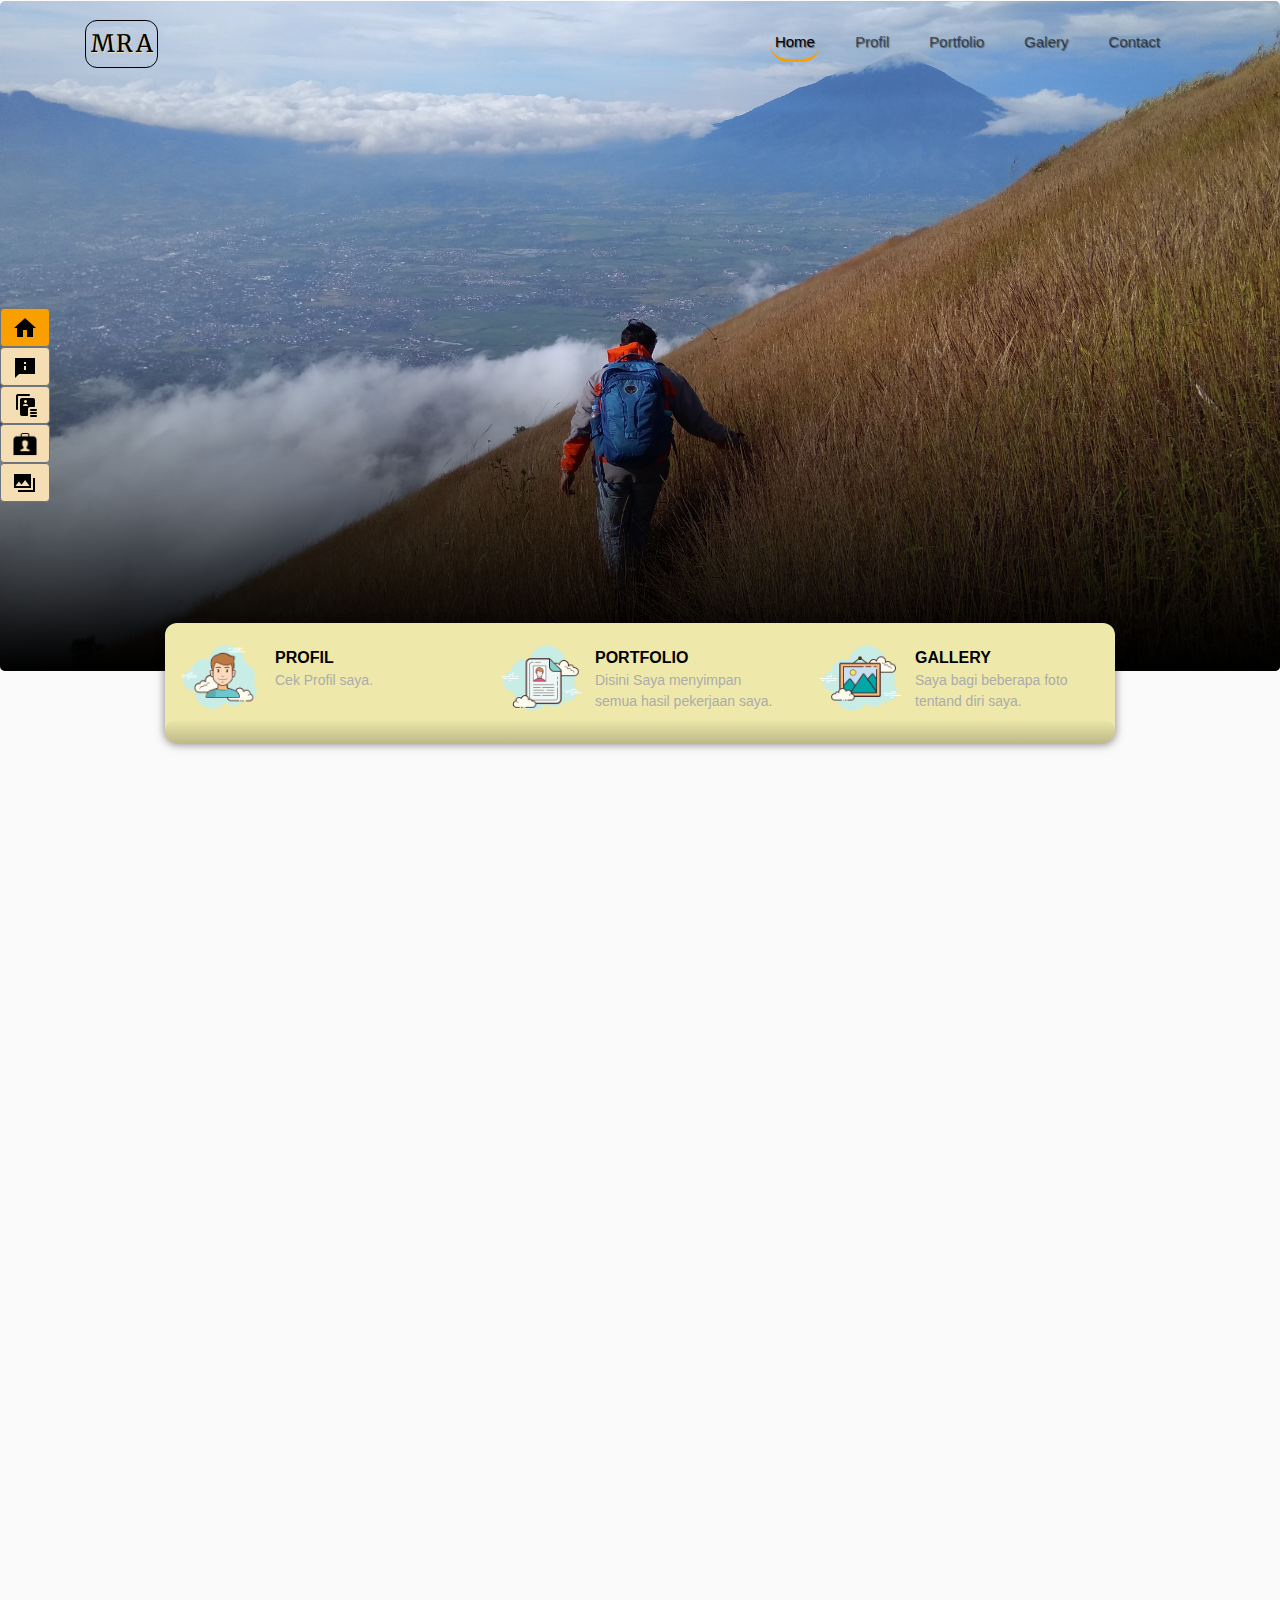
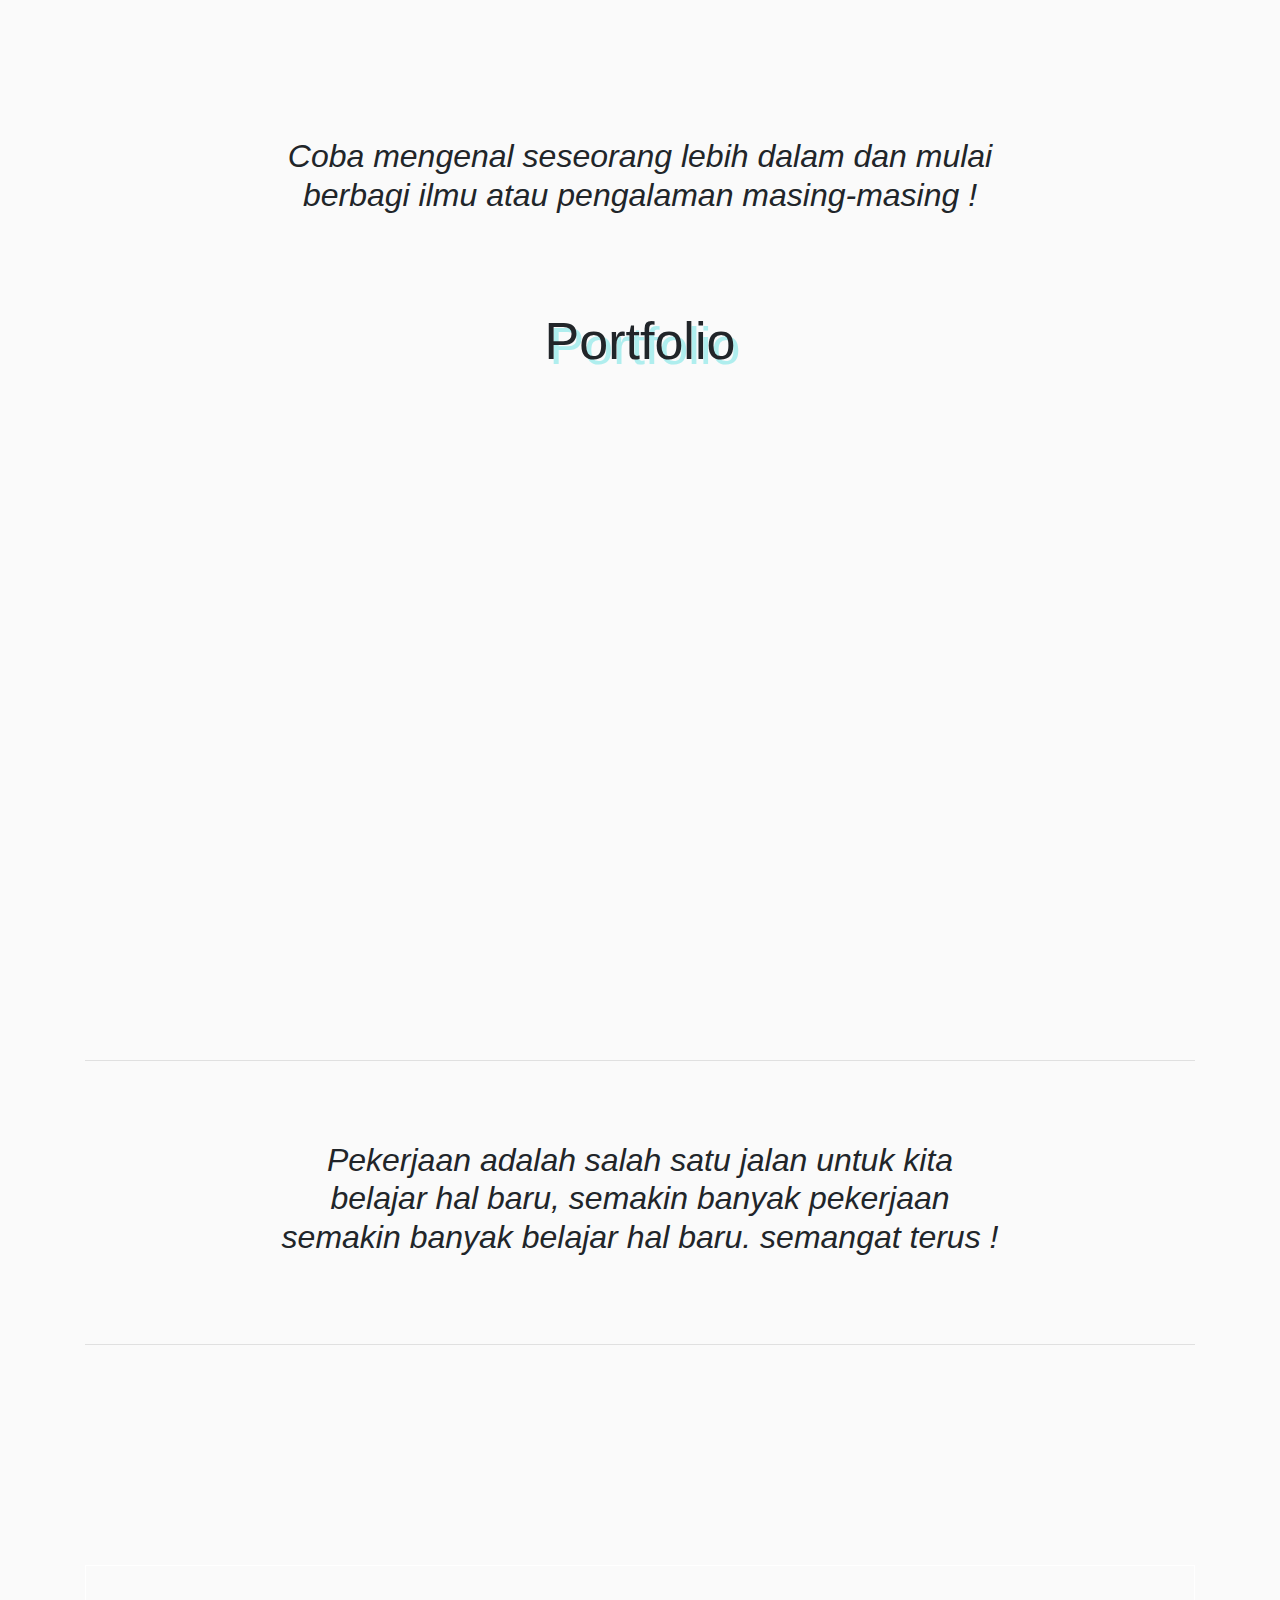
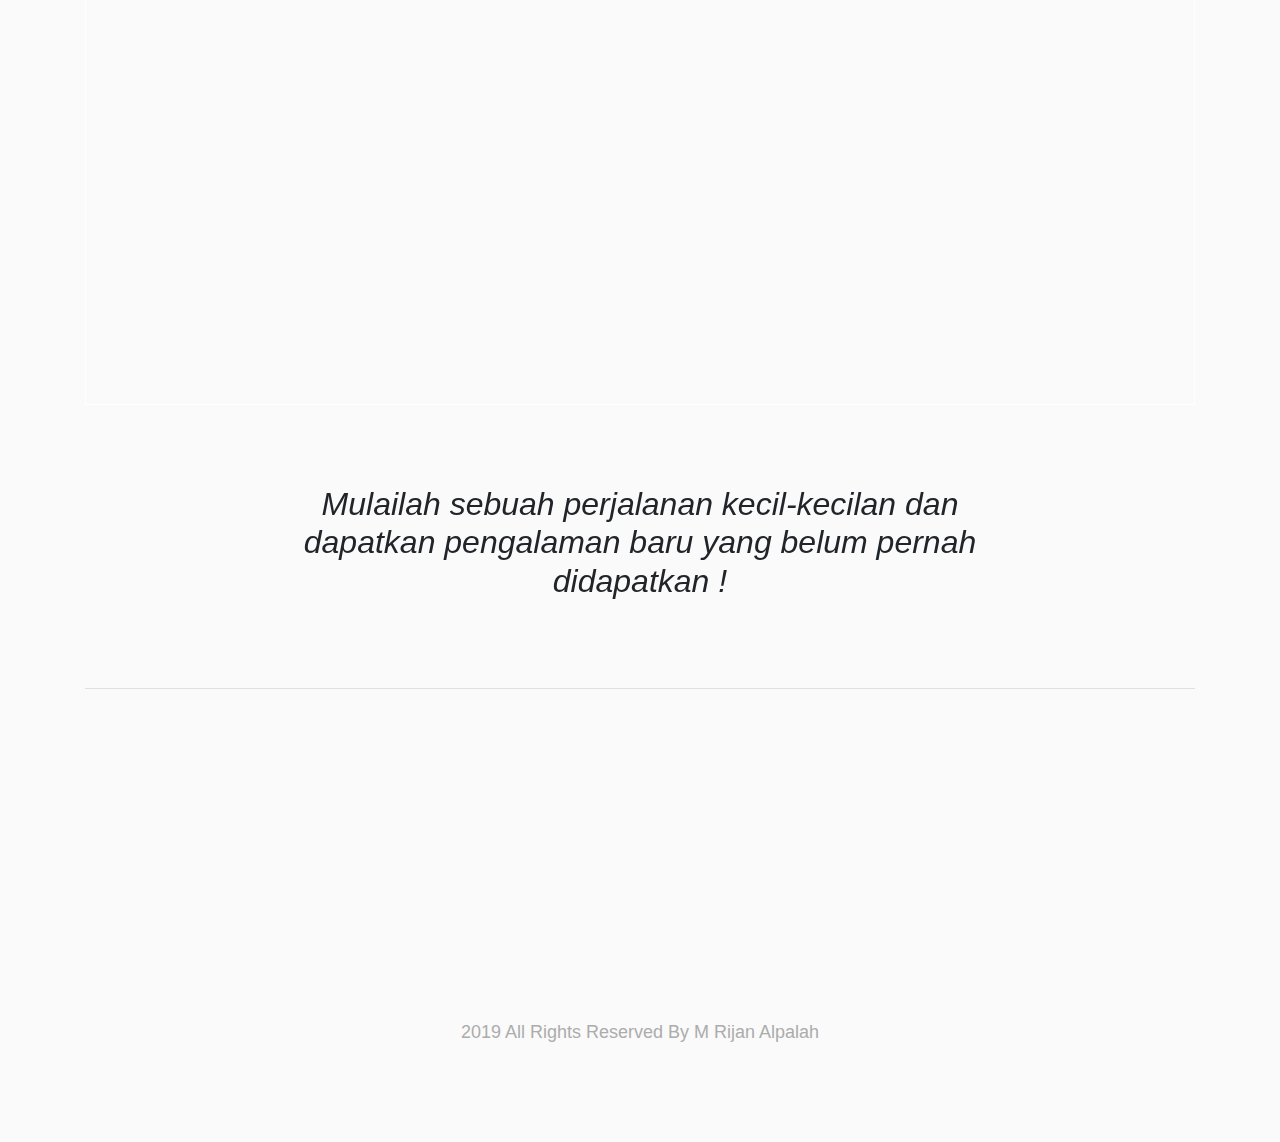
<file: index.html>
<!doctype html>
<html lang="en" id="home">

<head>
    <!-- Required meta tags -->
    <meta charset="utf-8">
    <meta name="viewport" content="width=device-width, initial-scale=1, shrink-to-fit=no">

    <!-- Bootstrap CSS -->
    <link rel="stylesheet" href="https://maxcdn.bootstrapcdn.com/bootstrap/4.0.0/css/bootstrap.min.css"
        integrity="sha384-Gn5384xqQ1aoWXA+058RXPxPg6fy4IWvTNh0E263XmFcJlSAwiGgFAW/dAiS6JXm" crossorigin="anonymous">
    <!--main css program-->
    <link rel="stylesheet" type="text/css" href="css/Style.css">
    <!--animate css cdn-->
    <link rel="stylesheet" href="https://cdnjs.cloudflare.com/ajax/libs/animate.css/3.7.2/animate.min.css">
    <!-- google font -->
    <link href="https://fonts.googleapis.com/css?family=Viga&display=swap" rel="stylesheet">
    <!--main css-->
    <link rel="stylesheet" href="css/Style3.css">


    <title>Muhamad Rijan Alpalah</title>
</head>

<body>
    <!-- jika membuat wbsite menggunakan bootsrap pastika berjalan normal atau responsive pada versi mobilenya dulu karena jika versi versi pc/laptop nya lebih mudah untuk diperbaiki -->

    <!-- navbar  -->

    <nav class="navbar navbar-expand-lg navbar-light home-scroll fixed-top" id="home-scroll">
        <div class="container">
            <a class="navbar-brand " href="#">M<div class="brn-animate">uhamad</div>
                <div class="brn-animate2">R</div>
                <div class="brn-animate">ijan</div>
                <div class="brn-animate3">A</div>
                <div class="brn-animate">lpalah</div>
            </a>

            <button class="navbar-toggler" type="button" data-toggle="collapse" data-target="#navbarNavAltMarkup"
                aria-controls="navbarNavAltMarkup" aria-expanded="false" aria-label="Toggle navigation">
                <span class="navbar-toggler-icon"></span>
            </button>
            <div class="collapse navbar-collapse" id="navbarNavAltMarkup">
                <div class="navbar-nav ml-auto">
                    <a class="nav-item nav-link link-aktif" href="MRA-Dashboard.html">Home <span
                            class="sr-only">(current)</span></a>
                    <a class="nav-item nav-link " href="#"> Profil</a>
                    <a class="nav-item nav-link" href="#">Portfolio</a>
                    <a class="nav-item nav-link" href="#">Galery</a>
                    <a class="nav-item nav-link" href="#">Contact</a>
                </div>
            </div>
        </div>
    </nav>
    <!-- akhir navbar -->

    <!-- jumbotron -->
    <div class="jumbotron jumbotron-fluid">
        <div class="container">
            <h1 class="display-4">

                Hey ! Welcome to <span class="judul-color"> My Website Profil~</span></h1>
            <p class="judul-bawah ">
                Disini saya menulis semua
                tentang diri saya dan beberapa hasil pekerjaan saya!</p>
            <a href="#about-scroll" class="page-scroll">
                <span class="judul-bawah2 tombol-jumbotron"> LEARN MORE</span>
            </a>
        </div>
    </div>
    <!-- akhir jumbotron -->

    <!-- container -->
    <div class="container">
        <!-- info panel -->
        <div class="row justify-content-center">
            <!-- jadi hanya berpengaruh di ukuran deskop -->
            <div class="col-10 info-panel">
                <div class="row justify-content-center">
                    <!-- bootrap 4 tida usah membagi lagi jadi dihitung otomatis -->
                    <div class="col panel-item-hover page-scroll" href="#profil-scroll">
                        <a href="" class=" link-hover text-decoration-none ">
                            <img src="images/assets/Profil.png" alt="employee">
                            <h4>Profil</h4>
                            <p class="d-none d-sm-inline-flex display-panel">Cek Profil saya.</p>
                        </a>
                    </div>
                    <div class="col panel-item-hover page-scroll" href="#portfolio-scroll">
                        <a href="" class="link-hover text-decoration-none ">
                            <img src="images/assets/Portfolio.png" alt="hires">
                            <h4>Portfolio</h4>
                            <p class="d-none d-sm-inline-flex flex-row display-panel">Disini Saya menyimpan semua hasil
                                pekerjaan
                                saya.
                            </p>
                        </a>
                    </div>
                    <div class="col panel-item-hover page-scroll" href="#gallery-scroll">
                        <a href="" class=" link-hover text-decoration-none display-panel ">
                            <img src="images/assets/Gallery.png" alt="security">
                            <h4>Gallery</h4>
                            <p class="d-none d-sm-inline-flex display-panel  flex-row">Saya bagi beberapa foto tentand
                                diri saya.</p>
                        </a>
                    </div>
                </div>
            </div>
        </div>
        <!-- akhir info panel -->

        <!-- about -->
        <!-- section berfungsi sebagai pemisah area halaman -->
        <section class="about-scroll" id="about-scroll">
            <div class=" col-lg-12 col-12 container-about text-center ">
                <div class="row">
                    <div class="col-sm-7 offset-sm-1 judul-about">
                        <h2>About Website</h2>
                        <hr>
                    </div>
                </div>
                <div class=" text-center ">
                    <div class="row text-left ">
                        <div class="col-sm-10 offset-sm-1 col-lg-7 col ">
                            <p class="pKiri">Hi! terimakasih telah mengunjungi website MRA(Muhamad Rijan Alpalah),
                                website ini saya buat untuk informasi profil diri saya pribadi,
                                portfolio/project yang pernah atau sedang saya kerjakan dan
                                beberapa gallery perjalanan saya, cek semuanya padahalaman masing-masing.
                                <br>
                                <br>
                                -Terimaksih telah berkunjung~.
                            </p>
                        </div>
                    </div>

                </div>
            </div>
        </section>
        <!-- akhir about -->

        <!-- section profile -->
        <section class=" workspace profil-scroll" id="profil-scroll">
            <div class="row workspace-item">
                <div class="col-lg-6 col-12 col-sm-12">
                    <img src="images/assets/IMG_20180621_081915.jpg" alt="workingspace" class="img-fluid">
                </div>
                <div class="col-lg-5 col-12 col-sm-12">
                    <h3>check all about <span> me </span> at my <span> profil </span></h3>
                    <p>Profil ! tempat saya menyimpan informasi tentang diri saya, dari mulai hoby, pekerjaaan,
                        masa
                        lalu,
                        masalah lampau, eeehhh :v apapun itu cek aja tombol di bawah ye.. </p>
                    <a href="#" class="btn btn-primary
                                    "> CEK MY PROFIL </a>
                </div>
        </section>
        <!-- akhir section profile -->

        <!--testimonial -->
        <section class="testimonial">
            <div class="row justify-content-center">
                <div class=" col-lg-8 col col-sm-10 col-12">
                    <h5>
                        Coba mengenal seseorang lebih dalam dan mulai berbagi ilmu atau pengalaman masing-masing !
                    </h5>
                </div>
            </div>
        </section> <!-- akhir testimonial -->

        <!-- portfolio -->
        <section>
            <div class="heading  text-center parallax-item1 port-parallax">
                <p class="text-center">Port<span class="folio-border">folio</span></p>

            </div>
        </section>
        <section class="portfolio portfolio-scroll" id="portfolio-scroll">
            <div class="row  justify-content-center parallax-item2 text-left">
                <div class="col col-12 col-lg-11">
                    <div class="row justify-content-center mt-5">
                        <div class="col-11 col-lg-4 mb-4">
                            <div class="card bg-card1 img-thumbnail port-parallax">
                                <img src="images/assets/Bitcoin.png" class="card-img-top img-thumbnail " alt="...">
                                <div class="card-body">
                                    <h5 class="card-title">Dashboard BitCoin</h5>
                                    <p class="text-muted text-sm deskripsi-card">
                                        Dibuat menggunakan:
                                    </p>

                                    <p class="deskripsi-card2">
                                        PHP7, CSS3, HTML5, Bootstrap4, CodeIgniter3, Jquery3
                                    </p>
                                    <hr>
                                    <p class="card-text"></p>
                                    <p class="card-text"><small class="text-muted">Last updated 3 mins ago</small></p>
                                    <a href="" class="btn btn-primary
                                    "> SEE MORE </a>
                                </div>
                            </div>
                        </div>


                        <div class="col-11 col-lg-4 mb-4">
                            <div class="card bg-card1 img-thumbnail port-parallax">
                                <img src="images/assets/WandaSalon.png" class="card-img-top img-thumbnail " alt="...">
                                <div class="card-body">
                                    <h5 class="card-title">Wanda Salon</h5>
                                    <p class="text-muted text-sm deskripsi-card">
                                        Dibuat menggunakan:
                                    </p>

                                    <p class="deskripsi-card2">
                                        PHP7, CSS3, HTML5, Bootstrap4, CodeIgniter3, Jquery3
                                    </p>
                                    <hr>
                                    <p class="card-text"></p>
                                    <p class="card-text"><small class="text-muted">Last updated 3 mins ago</small></p>
                                    <a href="" class="btn btn-primary
                                    "> SEE MORE </a>
                                </div>
                            </div>
                        </div>
                        <div class="col-11 col-lg-4 mb-4">
                            <div class="card bg-card1 img-thumbnail port-parallax">
                                <img src="images/assets/Skysevenmall.png" class=" card-img-top img-thumbnail"
                                    alt=" ...">
                                <div class="card-body">
                                    <h5 class="card-title">Sky Seven Mall</h5>
                                    <p class="text-muted text-sm deskripsi-card">
                                        Dibuat menggunakan:
                                    </p>

                                    <p class="deskripsi-card2">
                                        PHP7, CSS3, HTML5, Bootstrap4, CodeIgniter3, Jquery3
                                    </p>
                                    <hr>
                                    <p class="card-text"><small class="text-muted">Last updated 3 mins ago</small></p>
                                    <a href="" class="btn btn-primary
                                    "> SEE MORE </a>
                                </div>
                            </div>
                        </div>
                    </div>
                </div>
            </div>
        </section>
        <!-- akhir portfolio -->
        <hr>

        <!--testimonial -->
        <section class="testimonial">
            <div class="row justify-content-center">
                <div class="col-lg-8 col col-sm-10 col-12">
                    <h5>
                        Pekerjaan adalah salah satu jalan untuk kita belajar hal baru, semakin banyak pekerjaan semakin
                        banyak belajar hal baru. semangat terus !
                    </h5>
                </div>
            </div>
        </section> <!-- akhir testimonial -->

        <hr>

        <!-- section gallery -->
        <section class="gallery gallery-scroll" id="gallery-scroll">
            <div class=" container container-gallery text-center ">
                <div class="row ">
                    <div class="col-sm-12">
                        <h2>Gallery</h2>
                        <hr>
                    </div>
                </div>
                <div class="container text-center">
                    <div class="row justify-content-center  ">
                        <div class="col-lg-5 col-12 col  justify-content-center ">
                            <div id="carouselExampleControls" class="carousel slide" data-ride="carousel">
                                <div class="carousel-inner">
                                    <div class="carousel-item active">
                                        <img src="images/assets/IMG_20180621_100801.jpg"
                                            class=" img-thumbnail d-block w-100" alt="dashboard gallery img1">
                                    </div>
                                    <div class="carousel-item">
                                        <img src="images/assets/IMG_8515.JPG" class="img-thumbnail d-block w-100"
                                            alt="dashboard gallery img3">
                                    </div>
                                </div>
                                <a class="carousel-control-prev" href="#carouselExampleControls" role="button"
                                    data-slide="prev">
                                    <span class="carousel-control-prev-icon" aria-hidden="true"></span>
                                    <span class="sr-only">Previous</span>
                                </a>
                                <a class="carousel-control-next" href="#carouselExampleControls" role="button"
                                    data-slide="next">
                                    <span class="carousel-control-next-icon" aria-hidden="true"></span>
                                    <span class="sr-only">Next</span>
                                </a>
                            </div>
                        </div>
                        <div class="col-lg-5 col-12 offset-lg-1 col text-left text-white button">
                            <p class="">
                                Di website ini juga saya berbagi beberapa cerita, pengalaman dan gallery
                                perjalanan
                                saya,
                                munkin ada beberapa tips perjalan juga ke tempat yang pernah saya
                                kunjungi, kalo kepo cek aja dengan menekan tombol dibawah gan.
                                <br>
                            </p>
                            <a href="" class="btn btn-primary">Gallery</a>
                        </div>
                    </div>


                </div>
            </div>
        </section>
        <!-- akhir gallery -->

        <!--testimonial -->
        <section class="testimonial">
            <div class="row justify-content-center">
                <div class=" col-lg-8 col col-sm-10 col-12">
                    <h5>
                        Mulailah sebuah perjalanan kecil-kecilan dan dapatkan pengalaman baru yang belum pernah
                        didapatkan !
                    </h5>
                </div>
            </div>
        </section> <!-- akhir testimonial -->
        <hr>


        <!-- mini nav hanya untuk tampilan deskop -->
        <div class="btn-group-vertical quick-link d-none d-sm-inline-flex " role="group" aria-label="Basic example">
            <div>
                <a href="#home-scroll" title="scroll to home" id="home-scrol"
                    class="btn btn-secondary  page-scroll quick-link-active ">
                    <img src="images/assets/mini-home.png" alt="minihome">
                </a>
            </div>
            <div>
                <a href="#about-scroll" title="scroll to about this web" class="btn btn-secondary page-scroll"> <img
                        src="images/assets/mini-about.png" alt="minihome">
                </a>
            </div>
            <div>
                <a href="#profil-scroll" title="scroll to intro profil" class="btn btn-secondary page-scroll"> <img
                        src="images/assets/mini-profill.png" alt="minihome">
                </a>
            </div>
            <div>
                <a href="#portfolio-scroll" title="scroll to intro portfolio" class="btn btn-secondary page-scroll">
                    <img width="24px" height="24px" src="images/assets/mini-portfolio.png" alt="minihome">
                </a>
            </div>
            <div>
                <a href="#gallery-scroll" title="scroll to intro gallery" class="btn btn-secondary page-scroll"> <img
                        src="images/assets/mini-gallery.png" alt="minihome">
                </a>
            </div>
        </div>
        <!-- akhir mini nav -->


        <!-- footer -->
        <div class="row footer">
            <div class="col text-center">
                <p>2019 All Rights Reserved By M Rijan Alpalah</p>
            </div>
        </div>
        <!-- akhir footer -->



    </div>
    <!-- akhir container -->







    <!-- Optional JavaScript -->
    <!-- jQuery first, then Popper.js, then Bootstrap JS -->
    <script src="https://code.jquery.com/jquery-3.2.1.slim.min.js"
        integrity="sha384-KJ3o2DKtIkvYIK3UENzmM7KCkRr/rE9/Qpg6aAZGJwFDMVNA/GpGFF93hXpG5KkN" crossorigin="anonymous">
    </script>
    <script src="https://cdnjs.cloudflare.com/ajax/libs/popper.js/1.12.9/umd/popper.min.js"
        integrity="sha384-ApNbgh9B+Y1QKtv3Rn7W3mgPxhU9K/ScQsAP7hUibX39j7fakFPskvXusvfa0b4Q" crossorigin="anonymous">
    </script>
    <script src="https://maxcdn.bootstrapcdn.com/bootstrap/4.0.0/js/bootstrap.min.js"
        integrity="sha384-JZR6Spejh4U02d8jOt6vLEHfe/JQGiRRSQQxSfFWpi1MquVdAyjUar5+76PVCmYl" crossorigin="anonymous">
    </script>

    <!-- jquery CDN -->
    <script src="https://code.jquery.com/jquery-3.4.1.js"
        integrity="sha256-WpOohJOqMqqyKL9FccASB9O0KwACQJpFTUBLTYOVvVU=" crossorigin="anonymous"></script>
    <!-- jquery easing -->
    <script src="js/jquery.easing.1.3.js"></script>
    <!-- main js -->
    <script src="js/main2.js"></script>
</body>

</html>
</file>
<file: css/Style.css>
/* jumbotron dashboard */
.jumbotron {
    height: 300px;

}
</file>
<file: css/Style3.css>
@import url('https://fonts.googleapis.com/css?family=Montserrat&display=swap');
@import url('https://fonts.googleapis.com/css?family=Open+Sans&display=swap');
@import url('https://fonts.googleapis.com/css?family=Open+Sans|Playfair+Display&display=swap');
@import url('https://fonts.googleapis.com/css?family=Playfair+Display&display=swap');
@import url('https://fonts.googleapis.com/css?family=Merriweather&display=swap');

html,
body {
    background: #fafafa;
}

/* css global */
/* Utility */
.tombol {
    text-transform: uppercase;
    border-radius: 40px;
    border: 3px solid paleturquoise;
    background: palegoldenrod;
    color: rgba(0, 0, 0, .7);
    width: 40px;
    font-size: 9px;
    font-weight: 500;
    margin-bottom: -70px;
}

.tombol:hover {
    background: wheat;
    color: rgba(0, 0, 0, .7);
}

.btn-group-vertical .btn {
    opacity: 0;
}

/* testimonial */
.testimonial {
    margin-top: 30px;
    margin-bottom: 10px !important;

}

.testimonial h5 {
    text-align: center;
    font-weight: 200;
    font-style: italic;
    font-size: 20px;
}


/* footer */
.footer {
    margin: 80px 0;
    padding-top: 250px;
}

.footer p {
    color: #acacac;
    font-size: 18px;
}



/* navbar */
.navbar {
    position: relative;
    z-index: 1;
    /* background: whitesmoke; */
    background: palegoldenrod;
    border-radius: 5px;
}

/* .navbar:after {
    content: '';
    display: block;
    width: 100%;
     kalau tidak mau sampe atas 
    height: 20%;
    background-image: -webkit-linear-gradient(to top, rgba(175, 32, 32, 0.2), rgba(0, 0, 0, 0));
    background-image: -webkit-linear-gradient(bottom, rgba(0, 0, 0, 0.2), rgba(0, 0, 0, 0));
    background-image: linear-gradient(to top, rgba(0, 0, 0, 0.2), rgba(0, 0, 0, 0));

     supaya nempel dibawah jumbotron 
    bottom: 0;
    left: 0;
    border-radius: 12px;
} */

.navbar-brand {
    font-family: 'montserrat';
    font-size: 15px !important;
    border: 1px solid black;
    border-radius: 12px;
    font-weight: 400 !important;
}

.navbar .container .navbar-brand {
    -webkit-transition: all 1s;
    transition: all 1s;
    color: rgba(0, 0, 0, 1);
    text-shadow: 1px 1px 1px wheat;
    font-family: 'Playfair Display';
    padding: 0 13px;
    padding-right: 40px;
    padding: 5px;
}

.navbar .container .navbar-brand div {
    display: inline;
}

.navbar .container .navbar-brand .brn-animate {
    position: relative;
    opacity: 0;
    margin-left: -60px;
    -webkit-transition: all 1.5s;
    transition: all 1.5s;
}

.navbar .container .navbar-brand .brn-animate2 {
    position: relative;
    opacity: 1;
    margin-left: 7px;
    -webkit-transition: all 1.5s;
    transition: all 1.5s;
}

.navbar .container .navbar-brand .brn-animate3 {
    position: relative;
    opacity: 1;
    margin-left: 34px;
    -webkit-transition: all 1.5s;
    transition: all 1.5s;
    padding-right: 20px
}

.navbar .container .navbar-brand:hover .brn-animate {
    position: relative;
    opacity: 1;
    margin-left: 0px;
    -webkit-transition: all 1.5s;
    transition: all 1.5s;
}

.navbar .container .navbar-brand:hover .brn-animate2 {
    position: relative;
    opacity: 1;
    margin-left: 0px;
    margin-right: -4px;
    -webkit-transition: all 1.5s;
    transition: all 1.5s;
}

.navbar .container .navbar-brand:hover .brn-animate3 {
    position: relative;
    opacity: 1;
    margin-left: 0px;
    margin-right: -22px;
    -webkit-transition: all 1.5s;
    transition: all 1.5s;
}


/* jumbotron */
.jumbotron {
    background-image: url(../images/assets/background.jpg);
    background-size: cover;
    height: 550px;
    text-align: center;
    position: relative;
    overflow: hidden;
    border-radius: 5px;
    background-position-x: -150px;
}


.jumbotron .container {
    position: relative;
    margin-top: 20px;
}

.jumbotron:after {
    content: '';
    display: block;
    width: 100%;
    /* kalau tidak mau sampe atas */
    height: 50%;
    background-image: -webkit-linear-gradient(bottom, rgba(0, 0, 0, 1), rgba(0, 0, 0, 0));
    background-image: linear-gradient(to top, rgba(0, 0, 0, 1), rgba(0, 0, 0, 0));
    position: absolute;
    /* supaya nempel dibawah jumbotron */
    bottom: 0;
}

.jumbotron .container .display-4 {
    opacity: 0;
    -webkit-transform: translateY(-450px);
    transform: translateY(-450px);
    -webkit-transition: all 1s;
    transition: all 1s;
    color: rgba(0, 0, 0, 9);
    margin-bottom: 30px;
    margin-top: 70px;
    font-weight: 600;
    text-shadow: 1px 1px 1px wheat;
    font-size: 35px;
    text-align: left;
    font-family: 'Merriweather';
    margin-right: 35px;
    margin-left: 25px;
}

.jumbotron .container .display-4.judul-animation {
    opacity: 1;
    -webkit-transform: translateY(0);
    transform: translateY(0);
    -webkit-transition: all 1s;
    transition: all 1s;

}

.jumbotron .container .judul-bawah {
    -webkit-transform: translateY(-450px);
    transform: translateY(-450px);
    opacity: 0;
    -webkit-transition: 1s all;
    transition: 1s all;
    font-size: 15px;
    font-weight: 200;
    border-radius: 12px;
    text-align: left;
    margin-top: -23px;
    margin-right: 45px;
    margin-left: 25px;
    font-family: 'montserrat';
}


.jumbotron .judul-bawah.judul-animation2 {
    opacity: 1;
    -webkit-transition: all 1s;
    transition: all 1s;
    -webkit-transform: translateY(0);
    transform: translateY(0);
}


.jumbotron .container .page-scroll {
    display: block;
    text-align: left;
    -webkit-transform: translateY(-450px);
    transform: translateY(-450px);
    -webkit-transition: all 1s;
    transition: all 1s;
    opacity: 0;
    font-weight: 500;
    font-size: 12px;
    font-family: 'montserrat';
    margin-right: 25px;
    margin-left: 25px;
    z-index: 2;
    position: relative;
    text-decoration: none;
}

.jumbotron .container .page-scroll.btn-animation {
    -webkit-transform: translateY(0);
    transform: translateY(0);
    -webkit-transition: all 1s;
    transition: all 1s;
    opacity: 1;
}

.jumbotron .container a .judul-bawah2 {
    padding: 3px 6px;
}

.jumbotron .container .tombol-jumbotron {
    text-transform: uppercase;
    border-radius: 8px;
    /* border: 3px solid paleturquoise; */
    background: #F99F00;
    color: rgba(0, 0, 0, .7);
    transition: all 1s;
    -webkit-transition: all 1s;
}

.jumbotron .container .tombol-jumbotron:hover {
    background: #c58312;
    transition: all 1s;
    -webkit-transition: all 1s;
    /* border: 2px solid blue; */
}

/* jumbotron profil */
.jumbotron.jm-profil {

    height: 620px;
}

.jumbotron .container .row .jm-profil-bg {
    background: #00d2ff;
    border-radius: 10px;
}

.jumbotron .container .row .jm-img-profil {
    margin-top: -150px;
    margin-right: -50px;
    border-radius: 20px;
    margin-bottom: -150px !important;
    ;
}

.jm-profil:after {
    content: '';
    display: block;
    width: 50%;
    /* kalau tidak mau sampe atas */
    height: 80%;
    /* background-image: url(../images/assets/IMG_0114.JPG); */
    position: absolute;
    /* supaya nempel dibawah jumbotron */
    top: 0;
    background: none;
    right: 5%;
    background-size: cover;
    background-position-x: -80px;
    border-radius: 10px;
}

/* info panel */
.info-panel {
    box-shadow: 0 1px 10px rgba(0, 0, 0, .5);
    border-radius: 12px;
    margin-top: -80px;
    /* background-image: url(../images/assets/bg-panel.jpg); */
    padding-top: 10px;

    z-index: 2;
    background-size: cover;
    background-color: palegoldenrod;
}

.info-panel:after {
    content: '';
    display: block;
    width: 100%;
    /* kalau tidak mau sampe atas */
    height: 20%;
    background-image: -webkit-linear-gradient(to top, rgba(175, 32, 32, 0.2), rgba(0, 0, 0, 0));
    background-image: -webkit-linear-gradient(bottom, rgba(0, 0, 0, 0.2), rgba(0, 0, 0, 0));
    background-image: linear-gradient(to top, rgba(0, 0, 0, 0.2), rgba(0, 0, 0, 0));
    position: absolute;
    /* supaya nempel dibawah jumbotron */
    bottom: 0;
    left: 0;
    border-radius: 12px;
}

.info-panel img {
    width: 40px;
    height: 40px;
}

.info-panel h4 {
    font-size: 10px;
    text-transform: uppercase;
    font-weight: bold;
    margin-top: 3px;
}

.info-panel p {
    font-size: 8px;
    color: #acacac;
    margin-top: -5px;
    opacity: 0;
    position: absolute;
}

.info-panel a {
    text-decoration: none;
    color: black;
}

.panel-item-hover {
    -webkit-transition: all 1s;
    transition: all 1s;
    border-radius: 12px;
    text-align: center;
}

.panel-item-hover:hover {
    background: rgba(0, 0, 0, 0.4) !important;
    border-radius: 12px;
    -webkit-transition: all 1s;
    transition: all 1s;
}

/* about */
.about-scroll .container-about {
    background-size: cover;
    margin-top: 10px;
    border-radius: 10px;
    padding-top: 30px;
    padding-bottom: 20px;
    background-image: url(../images/assets/aboutbg2.jpg);
    /* border: 5px solid paleturquoise; */
    box-shadow: 7px 7px 15px paleturquoise,
        3px 3px 0 paleturquoise,
        -7px -7px 15px palegoldenrod,
        -3px -3px 0 palegoldenrod;
    opacity: 0;
    -webkit-transition: all 2s;
    transition: all 2s;
    -webkit-transform: translateY(100px);
    transform: translateY(100px);

}

.about-scroll .container-about.about-muncul {
    opacity: 1;
    -webkit-transition: all 2s;
    transition: all 2s;
    -webkit-transform: translateX(0);
    transform: translateX(0);
}

.about-scroll .container-about h2 {
    font-size: 20px;
    text-align: left;
    padding-left: 15px;
}


/* dashboard profil */
.workspace img {
    border-radius: 20px;
    /* border: 5px solid paleturquoise; */
    box-shadow: -7px -7px 15px paleturquoise,
        -3px -3px 0 paleturquoise,
        10px 10px 15px palegoldenrod,
        3px 3px 0 palegoldenrod;

}

.workspace {
    margin-top: 180px;
    text-align: center;
    border: 1px solid #fafafa;

}

.workspace .workspace-item {
    z-index: 1 !important;
    margin-top: -100px;
    opacity: 0;
    -webkit-transition: all 2s;
    transition: all 2s;
    -webkit-transform: translateY(100px);
    transform: translateY(100px);
}

.workspace .workspace-item.workspace-muncul {
    opacity: 1;
    -webkit-transition: all 2s;
    transition: all 2s;
    -webkit-transform: translateY(0px);
    transform: translateY(0px)
}


.workspace h3 {
    font-size: 30px;
    font-weight: 200;
    text-transform: uppercase;
    margin-top: 10px;

}

.workspace span {
    font-weight: 500;
}

.workspace p {
    font-size: 12px;
    font-weight: 200;
    color: #acacac;
    margin: 10px;
    font-family: 'montserrat';

}

.workspace a {
    display: block;
    text-align: center;
    border: 1px solid black;
    border-radius: 5px;
    background: palegoldenrod;
    color: black;
}


/* dashboard portfolio */
.portfolio {
    border: 1px solid #fafafa;
    margin-top: 180px;
    margin-bottom: 50px;
    text-align: center;

}

.portfolio .text-center {
    z-index: 1;
}

.portfolio p .folio-border {
    font-weight: 500;
}

.parallax-item1 {
    margin-top: 30px;
    text-shadow: 5px 5px 0 paleturquoise;
    font-size: 35px;
    border-radius: 40px;
    margin-bottom: -180px;

}

.parallax-item2 {
    z-index: 1;
    margin-top: -40px;
    margin-bottom: -50px;
}


.portfolio .port-parallax {
    opacity: 0;
    -webkit-transition: all 1s;
    transition: all 1s;
    -webkit-transform: translateY(100px);
    transform: translateY(100px);
}

.portfolio .port-parallax.portfolio-muncul {
    opacity: 1;
    -webkit-transition: all 1s;
    transition: all 1s;
    -webkit-transform: translateY(0px);
    transform: translateY(0px);
}

.portfolio img {
    border-radius: 5px;
    height: 180px;
    margin-top: 10px;
}

.portfolio .img-thumbnail {
    border-radius: 5px;
}

.portfolio .portfolio-card {
    z-index: 3;
    margin-top: 30px;
}

.portfolio .portfolio-card .card .card-body {
    margin-left: -16px;
}

.portfolio .card .card-body h5 {
    margin-top: -10px;
}

.portfolio .card .card-body .deskripsi-card {
    margin-top: -10px;
}

.portfolio .card .card-body .deskripsi-card2 {
    margin-top: 50px;
}

.portfolio .card {
    padding: 0 5px;
    padding-top: 5px;
    border-radius: 12px;
}

.portfolio .card img {
    padding: 4px 6px;
    border-radius: 11px;
}

.portfolio-card .card {
    border-radius: 20px;
    width: 100px !important;
    border: 2px solid palegoldenrod;
}

.bg-card1 {
    /* background: linear-gradient(to top, rgba(34, 193, 195, 1) 0%, rgba(253, 187, 45, 1) 100%); */
    background: #00d2ff;
    /* fallback for old browsers */
    background: -webkit-linear-gradient(to bottom, #928DAB, #00d2ff);
    /* Chrome 10-25, Safari 5.1-6 */
    background: -webkit-linear-gradient(top, #928DAB, #00d2ff);
    background: linear-gradient(to bottom, #928DAB, #00d2ff);
    /* W3C, IE 10+/ Edge, Firefox 16+, Chrome 26+, Opera 12+, Safari 7+ */
}


/* dashboard gallery */
.gallery {
    border: 1px solid white;
    margin-top: 140px;
    margin-bottom: 50px;
}

.gallery .container-gallery h2,
.gallery .container-gallery hr {
    margin-top: 30px;

}

.gallery .container-gallery {
    background-size: cover;
    margin-top: -90px;
    border-radius: 40px;
    padding-top: 0px;
    padding-bottom: 30px;
    background-image: url(../images/assets/gallery-bg55.jpg);
    background-position: 0, -70px;
    box-shadow: -7px -7px 15px paleturquoise,
        -3px -3px 0 paleturquoise,
        10px 10px 15px palegoldenrod,
        3px 3px 0 palegoldenrod;
    z-index: 1;
    opacity: 0;
    -webkit-transition: 2s;
    transition: 3s;
    -webkit-transform: translateY(100px);
    transform: translateY(100px);
}

.gallery .container-gallery.gallery-muncul {
    opacity: 1;
    -webkit-transition: 2s;
    transition: 3s;
    -webkit-transform: translateY(0px);
    transform: translateY(0px);
}


.gallery .container p {
    margin-top: 10px;
    background: rgba(160, 160, 160, 0.6);
    padding: 20px 30px 20px 30px;
    color: black;
    border-radius: 12px;
}

.gallery img {
    border-radius: 20px;
}

.gallery .container-gallery .container .button a {
    display: block;
    text-align: center;
    border: 3px solid paleturquoise !important;
    border-radius: 10px !important;
    background: rgb(194, 193, 185);
    color: black;
    margin-bottom: 20px;
    background: palegoldenrod;
}


.gallery .container-gallery .container .button a:hover {
    background: wheat;
}




/* untuk ukuran yang berbeda */

/* DESKOP VERSION */
@media (min-width: 992px) {

    .tombol {
        width: 100px;
        font-size: 13px;
        margin-bottom: -100px;
    }

    .tombol:hover {
        background: wheat;
        color: rgba(0, 0, 0, .7);
    }

    .navbar {
        padding-top: 20px;
        background: none;
        border-radius: 12px;
        box-sizing: border-box;
    }

    .navbar-brand,
    .nav-link {
        /* color: #1c2c5d !important; */
        color: #928DAB;
        text-shadow: 1px 1px 1px rgba(0, 0, 0, 0.5);
    }

    .navbar-brand {
        font-size: 24px !important;
        border: 1px solid black;
        border-radius: 12px;
        font-weight: 400 !important;
        font-family: 'merriweather' !important;
    }

    .nav-link {
        /* mengganti Hurup jadi besar */
        /* text-transform: uppercase; */
        font-size: 15px;
        margin-right: 30px;
        -webkit-transition: all 0.5s;
        transition: all 0.5s;
        border-radius: 40px;
        padding: 5px 5px !important;
        box-sizing: border-box;

    }

    .nav-link:hover {
        /* mengganti Hurup jadi besar */
        /* text-transform: uppercase; */
        color: rgba(0, 0, 0, 0.5) !important;
        /* color: orange !important; */
        border-radius: 40px;

        box-sizing: border-box;
        /* background: wheat !important; */
        /* background: #FFBB43; */
        text-shadow: 1px 1px 1px black;
        border-bottom: 3px solid #F99F00;

        box-sizing: border-box;
    }

    .link-aktif {
        color: rgba(0, 0, 0, 1) !important;
        border-radius: 40px;
        /* background: wheat; */
        border-bottom: 3px solid #F99F00;
        text-shadow: 1px 1px 1px rgba(0, 0, 0, 0.5);
    }

    /* 
    .link-aktif::after {
        content: '';
        display: block;
        border-bottom: 3px solid #F99F00;
        width: 100%;
        margin: auto;
        padding-bottom: 5px;
        margin-bottom: -8px;
        border-radius: 40px;
    } */


    /* .nav-link:hover:after {
        content: '';
        display: block;
        border-bottom: 3px solid #F99F00;
        width: 50%;
        margin: auto;
        padding-bottom: 5px;
        margin-bottom: -8px;
    } */

    .navbar .container .navbar-brand {
        -webkit-transform: rotate(360deg);
        transform: rotate(360deg);
    }

    .navbar .container .navbar-brand div {
        display: inline;
    }

    .navbar .container .navbar-brand .brn-animate {
        position: relative;
        opacity: 0;
        margin-left: -107px;
        -webkit-transition: all 1.5s;
        transition: all 1.5s;
    }

    .navbar .container .navbar-brand .brn-animate2 {
        position: relative;
        opacity: 1;
        margin-left: 7px;
        -webkit-transition: all 1.5s;
        transition: all 1.5s;
    }

    .navbar .container .navbar-brand .brn-animate3 {
        position: relative;
        opacity: 1;
        margin-left: 54px;
        -webkit-transition: all 1.5s;
        transition: all 1.5s;
        padding-right: 29px;
    }

    .navbar .container .navbar-brand:hover .brn-animate {
        position: relative;
        opacity: 1;
        margin-left: 0px;
        -webkit-transition: all 1.5s;
        transition: all 1.5s;
    }

    .navbar .container .navbar-brand:hover .brn-animate2 {
        position: relative;
        opacity: 1;
        margin-left: -3px;
        margin-right: -6px;
        -webkit-transition: all 1.5s;
        transition: all 1.5s;
    }

    .navbar .container .navbar-brand:hover .brn-animate3 {
        position: relative;
        opacity: 1;
        margin-left: -1px;
        margin-right: -33px;
        -webkit-transition: all 1.5s;
        transition: all 1.5s;
    }

    /* mini navbar */
    .btn-group-vertical .btn {
        background: wheat;
        opacity: 1;
        padding: -10px !important;
    }

    .btn-group-vertical .quick-link-active {
        background: #F99F00;

    }

    .quick-link {
        left: 0;
        bottom: 0;
        position: fixed;
        border-radius: 12px;
        z-index: 4;
        height: 110%;
    }

    /* navbar profil */
    .navbar .container .collapse .nav-bg-profil {
        background: palegoldenrod;
        /* position: relative;
        z-index: 3; */
        margin-top: -50px;
        padding-left: 34px;
        padding-top: 50px;
        border-bottom-left-radius: 10px;
        border-bottom-right-radius: 10px;
        padding-bottom: 10px;
        margin-bottom: -10px;
    }

    /* jembutron */
    .jumbotron {
        margin-top: -75px;
        height: 670px;
        background-position-x: 0;
    }

    .jumbotron .container {
        position: relative;
        margin-top: 50px;
    }

    .jumbotron .container .display-4 {
        font-size: 40px;
        text-align: center;
        margin-top: 120px;
        font-family: 'Merriweather';
        margin-right: 0px;
        margin-left: 0px;
    }

    .jumbotron .container .display-4 .judul-color {
        color: #F99F00;
        text-shadow: 1px 1px 1px black;
    }

    .jumbotron .container .judul-bawah {
        font-size: 15px;
        background: none;
        margin-top: -27px;
        background: none;
        border-radius: 12px;
        text-align: center;
    }

    .jumbotron .container .page-scroll {
        text-align: center;
        margin-top: 5px;
        text-decoration: none;
    }

    .jumbotron .container a .judul-bawah2 {
        padding: 3px 6px;
    }

    /* jumbotron Profil */
    .jm-profil {
        /* background-image: url(../images/assets/bgProfil.jpg); */
        background: palegoldenrod;
    }

    .jumbotron .container .jm-profil-txt {
        text-align: left;
        opacity: 0;
        color: rgba(0, 210, 255, 0.9);
        transform: translateY(450px);
        -webkit-transition: all 1s;
        transition: all 1s;
        /* color: rgba(0, 0, 0, 9); */
        margin-bottom: 30px;
        margin-top: 30px;
        font-weight: 600;
        font-size: 70px;
        text-align: left;
        font-family: 'Merriweather';
        margin-right: -300px;
        position: relative;
        z-index: 1;
        text-shadow: 1px 1px 1px black;
    }

    .jumbotron .container .jm-profil-txt .jm-text-say {
        font-size: 20px;
        display: block;
    }

    .jumbotron .container .jm-profil-txt2 {
        text-align: left;
        transform: translateY(0px);
        -webkit-transition: 1s all;
        transition: 1s all;
        font-size: 15px;
        font-weight: 200;
        border-radius: 12px;
        text-align: left;
        margin-right: -300px;
        font-family: 'montserrat';
        position: relative;
        z-index: 2;
        background: rgba(185, 238, 254, 0.5);
        padding-left: 30px;
        margin-left: -20px;
    }

    .jumbotron .container .jm-profil-btn {
        text-align: left;
        padding-top: 15px;
    }


    /* info panel */
    .info-panel {
        padding: 10px;

    }

    .info-panel img {
        width: 90px;
        height: 90px;
        margin-right: 10px;
        margin-bottom: 10px;
        float: left;
    }

    .info-panel h4 {
        font-size: 16px;
        text-transform: uppercase;
        font-weight: bold;
        margin-top: 15px;

    }

    .info-panel p {
        font-size: 14px;
        color: #acacac;
        margin-top: -5px;
        opacity: 1;
        position: static;
    }

    .panel-item-hover {
        -webkit-transition: all 1s;
        transition: all 1s;
        border-radius: 12px;
        text-align: left;
    }

    .panel-item-hover:hover {
        background: rgba(0, 0, 0, 0.4) !important;
        border-radius: 12px;
        -webkit-transition: all 1s;
        transition: all 1s;
    }

    .info-panel .panel-item-hover .link-hover .display-panel {
        display: block !important;
    }

    .panel-item-hover:hover p {
        color: white !important;
    }

    .panel-item-hover .panel-flow {
        float: left;
    }

    /* about */
    .about-scroll .container-about {
        background-size: cover;
        margin-top: -30px;
        border-radius: 40px;
        padding-top: 130px;
        padding-bottom: 120px;
        background-image: url(../images/assets/aboutbg2.jpg);
        /* border: 5px solid paleturquoise; */
        box-shadow: 7px 7px 15px paleturquoise,
            3px 3px 0 paleturquoise,
            -7px -7px 15px palegoldenrod,
            -3px -3px 0 palegoldenrod;
        opacity: 0;
        -webkit-transition: all 2s;
        transition: all 2s;
        -webkit-transform: translateY(100px);
        transform: translateY(100px);
    }

    .about-scroll .container-about.about-muncul {
        opacity: 1;
        -webkit-transition: all 2s;
        transition: all 2s;
        -webkit-transform: translateX(0);
        transform: translateX(0);
    }

    .about-scroll .container-about h2 {
        font-size: 30px;
        text-align: left;
        padding-left: 15px;
    }

    /* dashboard profil */
    .workspace {
        text-align: left;
        margin-top: 150px;
    }

    .workspace h3 {
        font-size: 52px;
        font-weight: 200;
        text-transform: uppercase;
        margin-top: 30px;
        text-shadow: 5px 5px 0 paleturquoise,
            8px 8px 0 palegoldenrod;
    }

    .workspace p {
        font-size: 18px;
        font-weight: 200;
        color: #acacac;
        margin: 25px 0;
    }

    .testimonial {
        margin-top: 80px;
        margin-bottom: 80px !important;
    }

    .testimonial h5 {
        font-size: 32px;
    }

    /* portfolio */
    .portfolio {
        margin-bottom: 130px;
        margin-top: 230px;
    }

    .parallax-item1 {
        font-size: 52px;
        margin-top: 0px !important;
        margin-bottom: -200px;
    }

    .parallax-item2 {

        margin-bottom: 0px;
    }

    .gallery {
        margin-top: 220px;
        margin-bottom: 50px;
    }

    .gallery .container-gallery h2 {
        margin-top: -90px;

    }

    .gallery .container-gallery {
        padding-top: 120px;
        padding-bottom: 90px;
    }

    .gallery .container p {
        margin-top: 50px;
    }

    .gallery .container-gallery .container .button a {
        display: block;
        text-align: center;
        border: 1px solid black;
        border-radius: 5px;
        background: palegoldenrod;
        color: black;
    }

}
</file>
